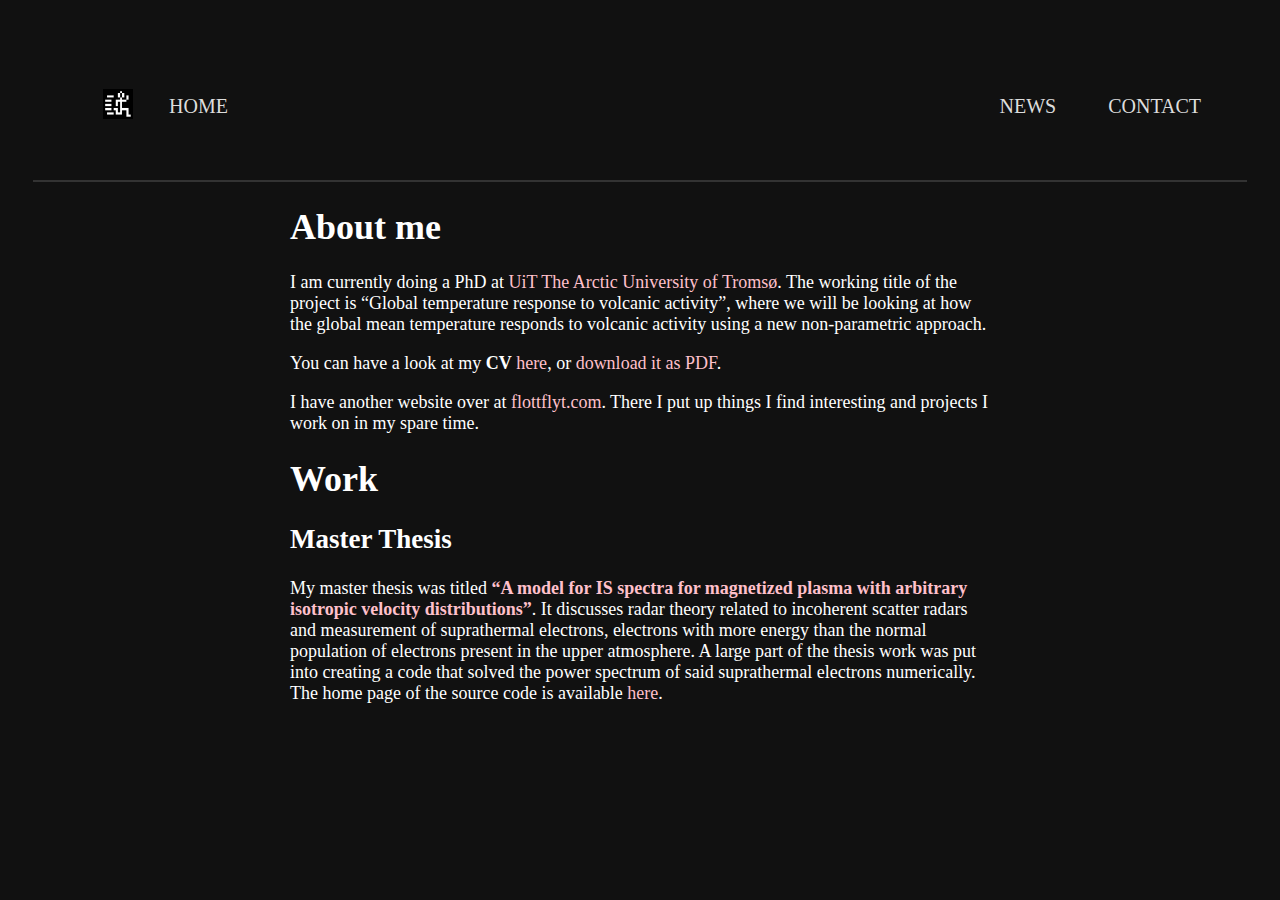
<file: index.html>
<!DOCTYPE html>
<html lang="en">
    <head>
        <meta charset="UTF-8">
        <meta name="viewport" content="width=device-width, initial-scale=1">
        <meta name="author" content="Eirik Enger">
        <meta name="description" content="PhD at the complex systems modelling group at UiT">
        <!-- <link href="https://fonts.googleapis.com/css?family=Open+Sans+Condensed:300|Sonsie+One" rel="stylesheet" type="text/css"> -->
        <link rel="stylesheet" href="main.css">
        <title>Eirik Enger</title>
        <script src="template.js" type="text/javascript" defer></script>
    </head>
    <body>
        <div class="topnav">
            <div id="nav">
                <!-- Placeholder navigation -->
            </div>
        </div>
        <div class="content">
            <h1>About me</h1>
            <p>I am currently doing a PhD at <a href="https://en.uit.no/startsida">UiT The
                Arctic University of Tromsø</a>. The working title of the project is
            <q>Global temperature response to volcanic activity</q>, where we will be
            looking at how the global mean temperature responds to volcanic activity using
            a new non-parametric approach.</p>
            <p>You can have a look at my <strong>CV</strong> <a
                href="https://resume.eirikenger.xyz">here</a>, or <a
                href="https://resume.eirikenger.xyz/index.pdf">download it as PDF</a>.</p>
            <p>I have another website over at
            <a href="https://flottflyt.com">flottflyt.com</a>.
            There I put up things I find interesting and projects I work on in my spare
            time.</p>
            <h1>Work</h1>
            <h2>Master Thesis</h2>
            <p> My master thesis was titled <a
                href="https://hdl.handle.net/10037/19542"><strong><q>A model for IS
                        spectra for magnetized plasma with arbitrary isotropic velocity
                        distributions</q></strong></a>. It discusses radar theory related
            to incoherent scatter radars and measurement of suprathermal electrons,
            electrons with more energy than the normal population of electrons present in
            the upper atmosphere. A large part of the thesis work was put into creating a
            code that solved the power spectrum of said suprathermal electrons
            numerically. The home page of the source code is available <a
                href="https://engeir.github.io/isr-spectrum/">here</a>.</p>
        </div>
    </body>
</html>
</file>
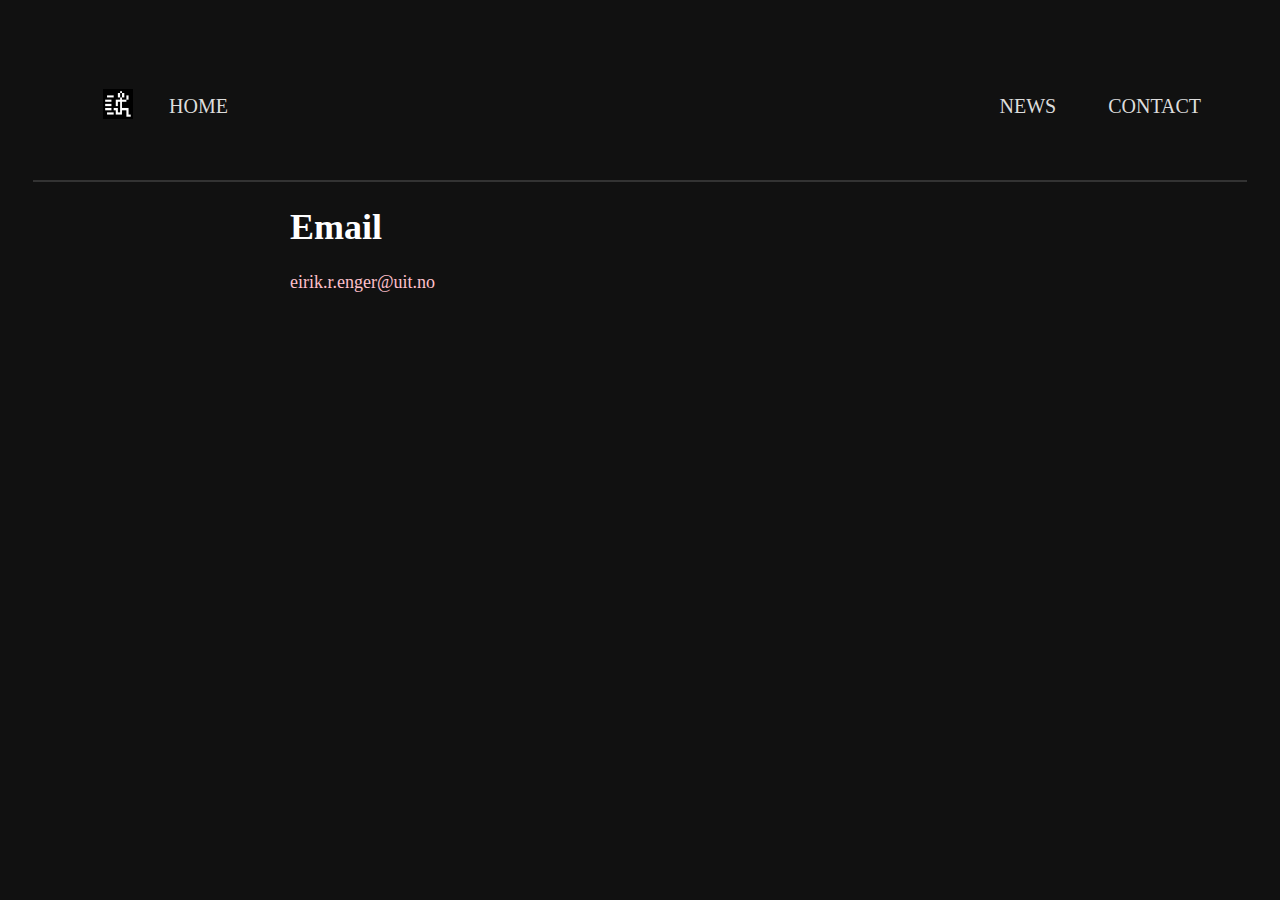
<file: contact.html>
<!DOCTYPE html>
<html lang="en">
    <head>
        <meta charset="UTF-8">
        <meta name="viewport" content="width=device-width, initial-scale=1">
        <meta name="author" content="Eirik Enger">
        <meta name="description" content="PhD at the complex systems modelling group at UiT">
        <!-- <link href="https://fonts.googleapis.com/css?family=Open+Sans+Condensed:300|Sonsie+One" rel="stylesheet" type="text/css"> -->
        <link rel="stylesheet" href="main.css">
        <title>Eirik Enger</title>
        <script src="template.js" type="text/javascript" defer></script>
    </head>
    <body>
        <div class="topnav">
            <div id="nav">
                <!-- Placeholder navigation -->
            </div>
        </div>
        <div class="content">
            <h1>Email</h1>
            <p><a href="mailto:eirik.r.enger@uit.no">eirik.r.enger@uit.no</a></p>
            <!-- <h1>More</h1> -->
        </div>
    </body>
</html>
</file>
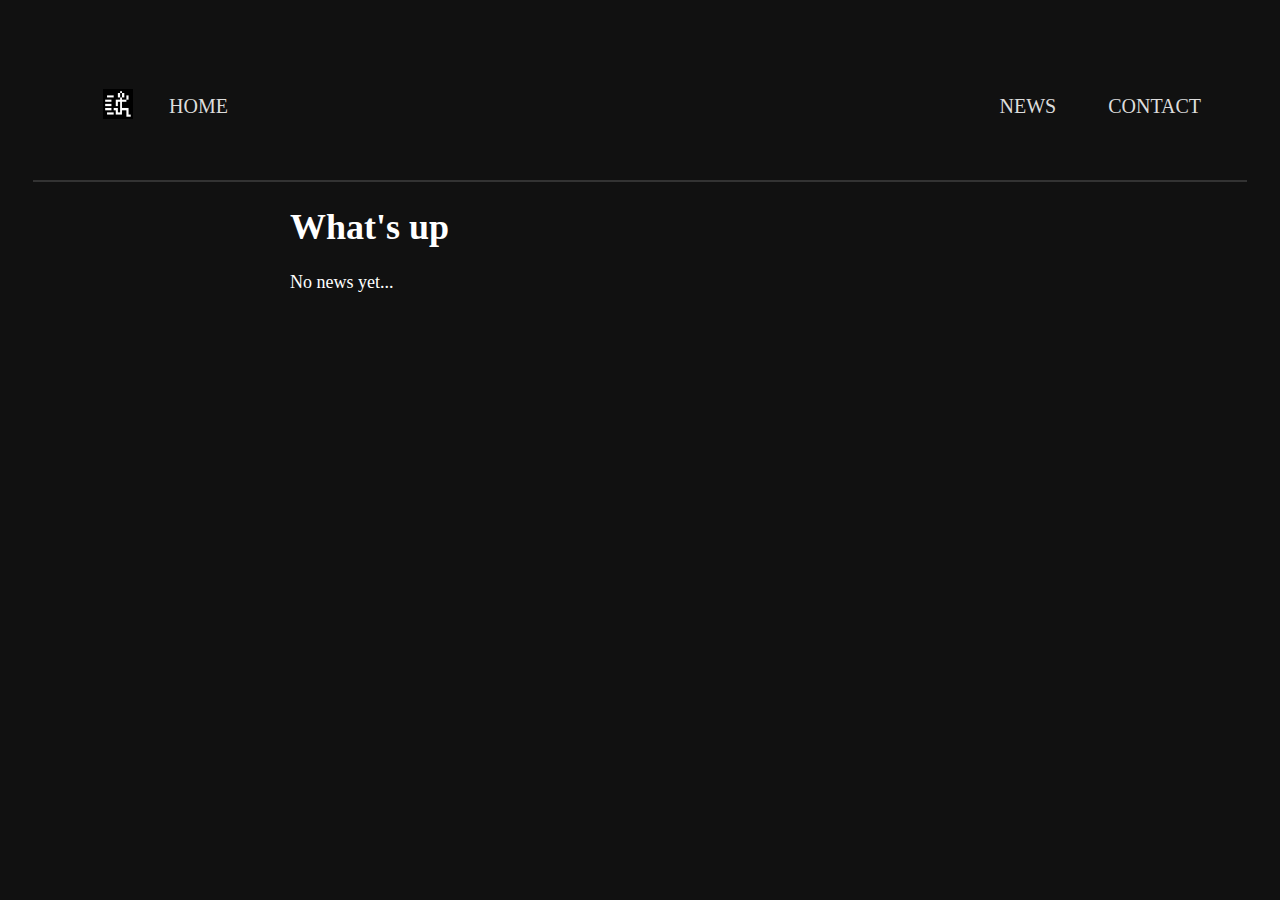
<file: news.html>
<!DOCTYPE html>
<html lang="en">
    <head>
        <meta charset="UTF-8">
        <meta name="viewport" content="width=device-width, initial-scale=1">
        <meta name="author" content="Eirik Enger">
        <meta name="description" content="PhD at the complex systems modelling group at UiT">
        <!-- <link href="https://fonts.googleapis.com/css?family=Open+Sans+Condensed:300|Sonsie+One" rel="stylesheet" type="text/css"> -->
        <link rel="stylesheet" href="main.css">
        <title>Eirik Enger</title>
        <script src="template.js" type="text/javascript" defer></script>
    </head>
    <body>
        <div class="topnav">
            <div id="nav">
                <!-- Placeholder navigation -->
            </div>
        </div>
        <div class="content">
            <h1>What's up</h1>
            <p>No news yet...</p>
        </div>
    </body>
</html>
</file>
<file: main.css>
body {
  padding: 25px;
  background-color: #111;
  color: white;
  font-size: 18px; }

a:link {
  color: pink;
  background-color: transparent;
  text-decoration: none; }

a:visited {
  color: #ff99aa;
  background-color: transparent;
  text-decoration: none; }

.light-mode {
  background-color: white;
  color: black; }

.content {
  max-width: 700px;
  margin: auto; }

.center {
  display: block;
  margin-left: auto;
  margin-right: auto;
  width: 50%; }

/* From https://csswizardry.com/2011/01/create-a-centred-horizontal-navigation/ */
/* and https://www.w3schools.com/howto/howto_css_topnav_centered.asp */
.topnav {
  border-bottom: 1px solid #333333;
  border-width: 2px 0;
  position: relative;
  overflow: hidden;
  text-align: center;
  padding: 10px; }

.topnav a {
  float: left;
  color: #f2f2f2;
  padding: 14px 16px;
  text-decoration: none;
  font-size: 17px; }

.topnav a.active {
  color: pink; }

.topnav-centered {
  float: left;
  position: absolute;
  top: 50%;
  left: 50%;
  transform: translate(-50%, -50%); }

.topnav-right {
  float: right; }

.banner {
  width: 100%;
  height: 100vh;
  background-size: cover;
  background-position: center; }

nav {
  padding: 10px; }
  @media (min-width: 600px) {
    nav {
      padding: 20px; } }

nav.flexbox {
  display: flex;
  justify-content: center;
  flex-wrap: wrap;
  align-items: center; }
  @media (min-width: 600px) {
    nav.flexbox {
      justify-content: space-between; } }
  nav.flexbox ul {
    list-style-type: none;
    display: flex;
    align-items: center; }
  nav.flexbox ul li {
    flex: 0 0 70px;
    margin-right: 10px;
    text-align: center; }
    @media (min-width: 600px) {
      nav.flexbox ul li {
        flex: 0 0 auto;
        margin-right: 20px; } }
    nav.flexbox ul li:last-child {
      margin-right: 0px; }
  nav.flexbox > a {
    margin-bottom: 10px; }
    @media (min-width: 600px) {
      nav.flexbox > a {
        margin-bottom: 0px; } }

ul.fullwidth {
  flex: 1 0 100%;
  justify-content: center; }
  @media (min-width: 600px) {
    ul.fullwidth {
      flex: 0 1 auto; } }

nav.flexbox a {
  position: relative;
  text-decoration: none;
  text-transform: uppercase;
  font-size: 15px;
  color: #ddd; }
  @media (min-width: 600px) {
    nav.flexbox a {
      font-size: 20px; } }

nav.flexbox a::before {
  content: "";
  position: absolute;
  width: 0px;
  height: 3px;
  right: 0px;
  bottom: -3px;
  left: 0px;
  background-color: #505050; }

nav.flexbox a:hover::before {
  width: 100%; }

/*# sourceMappingURL=main.css.map */
</file>
